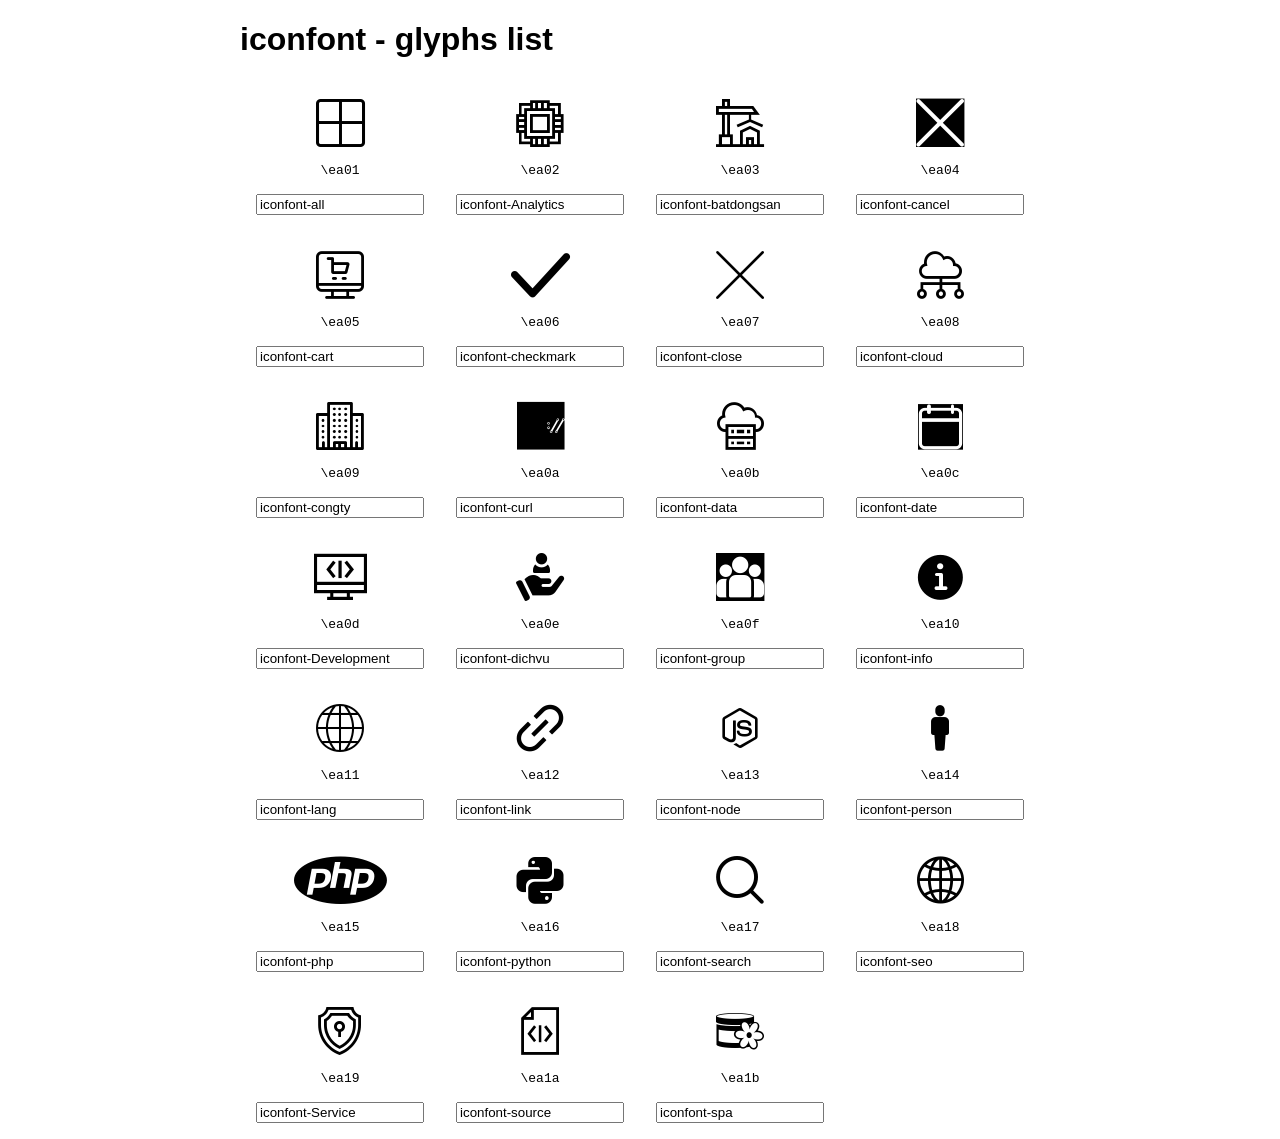
<file: XTECH-FRONTEND/wwwroot/css/fonts/iconfont/index.html>
<!doctype html>
<html lang="en">

<head>
	<meta charset="UTF-8">
	<title>iconfont - glyphs list</title>

	<link rel="stylesheet" href="iconfont.css">
	<style>
		* {
			box-sizing: border-box;
		}

		body {
			font-family: Helvetica, Verdana, sans-serif;
		}

		.wrap {
			max-width: 800px;
			margin: 0 auto;
		}

		.glyphs-list {
			margin: 0;
			padding: 0;
			list-style: none
		}

		.glyphs-list li {
			float: left;
			width: 25%;
			padding: 16px;
			text-align: center;
		}

		.glyphs-list li:hover {
			cursor: default;
			background: #fafafa;
		}

		.glyphs-list li:nth-child(4n+1) {
			clear: left;
		}

		.glyphs-list i {
			font-size: 48px;
			line-height: 1;
		}

		.glyphs-list code {
			display: block;
			margin: 16px 0 0;
		}

		.glyphs-list input {
			display: block;
			width: 100%;
			margin: 16px 0 0;
		}
	</style>
</head>

<body>
	<div class="wrap">
		<h1>iconfont - glyphs list</h1>
		<ul class="glyphs-list">
			
			<li>
				<i class="iconfont-all"></i>
				<code>\ea01</code>
				<input type="text" value="iconfont-all" />
			</li>
			
			<li>
				<i class="iconfont-Analytics"></i>
				<code>\ea02</code>
				<input type="text" value="iconfont-Analytics" />
			</li>
			
			<li>
				<i class="iconfont-batdongsan"></i>
				<code>\ea03</code>
				<input type="text" value="iconfont-batdongsan" />
			</li>
			
			<li>
				<i class="iconfont-cancel"></i>
				<code>\ea04</code>
				<input type="text" value="iconfont-cancel" />
			</li>
			
			<li>
				<i class="iconfont-cart"></i>
				<code>\ea05</code>
				<input type="text" value="iconfont-cart" />
			</li>
			
			<li>
				<i class="iconfont-checkmark"></i>
				<code>\ea06</code>
				<input type="text" value="iconfont-checkmark" />
			</li>
			
			<li>
				<i class="iconfont-close"></i>
				<code>\ea07</code>
				<input type="text" value="iconfont-close" />
			</li>
			
			<li>
				<i class="iconfont-cloud"></i>
				<code>\ea08</code>
				<input type="text" value="iconfont-cloud" />
			</li>
			
			<li>
				<i class="iconfont-congty"></i>
				<code>\ea09</code>
				<input type="text" value="iconfont-congty" />
			</li>
			
			<li>
				<i class="iconfont-curl"></i>
				<code>\ea0a</code>
				<input type="text" value="iconfont-curl" />
			</li>
			
			<li>
				<i class="iconfont-data"></i>
				<code>\ea0b</code>
				<input type="text" value="iconfont-data" />
			</li>
			
			<li>
				<i class="iconfont-date"></i>
				<code>\ea0c</code>
				<input type="text" value="iconfont-date" />
			</li>
			
			<li>
				<i class="iconfont-Development"></i>
				<code>\ea0d</code>
				<input type="text" value="iconfont-Development" />
			</li>
			
			<li>
				<i class="iconfont-dichvu"></i>
				<code>\ea0e</code>
				<input type="text" value="iconfont-dichvu" />
			</li>
			
			<li>
				<i class="iconfont-group"></i>
				<code>\ea0f</code>
				<input type="text" value="iconfont-group" />
			</li>
			
			<li>
				<i class="iconfont-info"></i>
				<code>\ea10</code>
				<input type="text" value="iconfont-info" />
			</li>
			
			<li>
				<i class="iconfont-lang"></i>
				<code>\ea11</code>
				<input type="text" value="iconfont-lang" />
			</li>
			
			<li>
				<i class="iconfont-link"></i>
				<code>\ea12</code>
				<input type="text" value="iconfont-link" />
			</li>
			
			<li>
				<i class="iconfont-node"></i>
				<code>\ea13</code>
				<input type="text" value="iconfont-node" />
			</li>
			
			<li>
				<i class="iconfont-person"></i>
				<code>\ea14</code>
				<input type="text" value="iconfont-person" />
			</li>
			
			<li>
				<i class="iconfont-php"></i>
				<code>\ea15</code>
				<input type="text" value="iconfont-php" />
			</li>
			
			<li>
				<i class="iconfont-python"></i>
				<code>\ea16</code>
				<input type="text" value="iconfont-python" />
			</li>
			
			<li>
				<i class="iconfont-search"></i>
				<code>\ea17</code>
				<input type="text" value="iconfont-search" />
			</li>
			
			<li>
				<i class="iconfont-seo"></i>
				<code>\ea18</code>
				<input type="text" value="iconfont-seo" />
			</li>
			
			<li>
				<i class="iconfont-Service"></i>
				<code>\ea19</code>
				<input type="text" value="iconfont-Service" />
			</li>
			
			<li>
				<i class="iconfont-source"></i>
				<code>\ea1a</code>
				<input type="text" value="iconfont-source" />
			</li>
			
			<li>
				<i class="iconfont-spa"></i>
				<code>\ea1b</code>
				<input type="text" value="iconfont-spa" />
			</li>
			
		</ul>
	</div>
</body>

</html>
</file>
<file: XTECH-FRONTEND/wwwroot/css/fonts/iconfont/iconfont.css>
/**
iconfont Webfont
*/
@font-face {
	font-family: 'iconfont';
	src: url('iconfont.eot?1714100233419');
	src: url('iconfont.eot?#iefix-1714100233419') format('embedded-opentype'),
		url('iconfont.woff2?1714100233419') format('woff2'),
		url('iconfont.woff?1714100233419') format('woff'),
		url('iconfont.ttf?1714100233419') format('truetype');
	font-weight: normal;
	font-style: normal;
}

[class^='iconfont-']:before,
[class*=' iconfont-']:before {
	font-family: 'iconfont';
	display: inline-block;
	vertical-align: middle;
	line-height: 1;
	font-weight: normal;
	font-style: normal;
	speak: none;
	text-decoration: inherit;
	font-size: inherit;
	text-transform: none;
	text-rendering: optimizeLegibility;
	-webkit-font-smoothing: antialiased;
	-moz-osx-font-smoothing: grayscale;
}

/*
Glyphs list
*/
 .iconfont-all:before {
			content: '\ea01';
		}

		 .iconfont-Analytics:before {
			content: '\ea02';
		}

		 .iconfont-batdongsan:before {
			content: '\ea03';
		}

		 .iconfont-cancel:before {
			content: '\ea04';
		}

		 .iconfont-cart:before {
			content: '\ea05';
		}

		 .iconfont-checkmark:before {
			content: '\ea06';
		}

		 .iconfont-close:before {
			content: '\ea07';
		}

		 .iconfont-cloud:before {
			content: '\ea08';
		}

		 .iconfont-congty:before {
			content: '\ea09';
		}

		 .iconfont-curl:before {
			content: '\ea0a';
		}

		 .iconfont-data:before {
			content: '\ea0b';
		}

		 .iconfont-date:before {
			content: '\ea0c';
		}

		 .iconfont-Development:before {
			content: '\ea0d';
		}

		 .iconfont-dichvu:before {
			content: '\ea0e';
		}

		 .iconfont-group:before {
			content: '\ea0f';
		}

		 .iconfont-info:before {
			content: '\ea10';
		}

		 .iconfont-lang:before {
			content: '\ea11';
		}

		 .iconfont-link:before {
			content: '\ea12';
		}

		 .iconfont-node:before {
			content: '\ea13';
		}

		 .iconfont-person:before {
			content: '\ea14';
		}

		 .iconfont-php:before {
			content: '\ea15';
		}

		 .iconfont-python:before {
			content: '\ea16';
		}

		 .iconfont-search:before {
			content: '\ea17';
		}

		 .iconfont-seo:before {
			content: '\ea18';
		}

		 .iconfont-Service:before {
			content: '\ea19';
		}

		 .iconfont-source:before {
			content: '\ea1a';
		}

		 .iconfont-spa:before {
			content: '\ea1b';
		}
</file>
